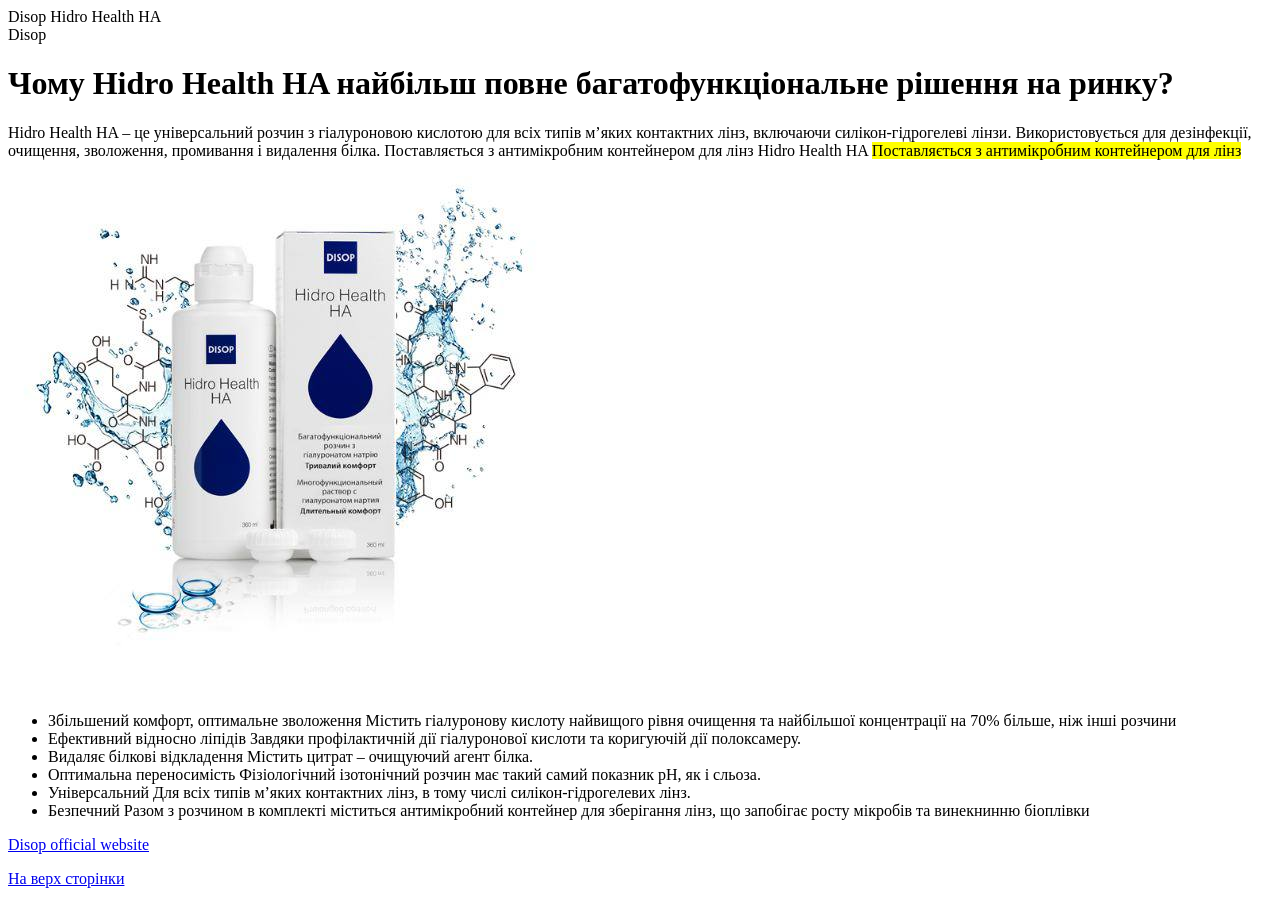
<file: homework_2/index.html>
<!DOCTYPE html>
<html lang="en">
<head>
    <meta charset="UTF-8">
    <meta name="viewport" content="width=device-width, initial-scale=1.0">
    <title>Disop</title>
</head>
<body>
    <header id="top"> Disop Hidro Health HA</header>
    <nav>Disop</nav>
<main>
    <h1>Чому Hidro Health HA найбільш повне
    багатофункціональне рішення на ринку?</h1>
    <p class="text">
        Hidro Health HA – це універсальний розчин з гіалуроновою
    кислотою для всіх типів м’яких контактних лінз, включаючи
    силікон-гідрогелеві лінзи. Використовується для дезінфекції,
    очищення, зволоження, промивання і видалення білка.
    Поставляється з антимікробним контейнером для лінз
<span>Hidro Health HA</span>
<mark>Поставляється з антимікробним контейнером для лінз</mark>
</p>
    <div>
        <img src="img/Disop_HA_360.jpg" alt="Дісоп флакон великий">
    </div>
    <ul>
        <li>Збільшений комфорт, оптимальне зволоження Містить гіалуронову кислоту найвищого рівня очищення та найбільшої
            концентрації на 70% більше, ніж інші розчини</li>
            <li>Ефективний відносно ліпідів
            Завдяки профілактичній дії гіалуронової кислоти
            та коригуючій дії полоксамеру.</li>
            <li>Видаляє білкові відкладення
            Містить цитрат – очищуючий агент білка.</li>
            <li>Оптимальна переносимість
            Фізіологічний ізотонічний розчин має такий самий показник рН,
            як і сльоза.</li>
            <li>Універсальний
            Для всіх типів м’яких контактних лінз, в тому числі
            силікон-гідрогелевих лінз.</li>
            <li>Безпечний
            Разом з розчином в комплекті міститься антимікробний
            контейнер для зберігання лінз, що запобігає росту мікробів
            та винекнинню біоплівки</li>
    </ul>
</main>
<footer>
    <div>
        <p>
            <a target="_blank" href="https://disop.com/en">Disop official website</a>
            </p>
            </div>
        <div>
            <a title="Повертає. на початок сторінки" href="#top">На верх сторінки</a>
            </div>
</footer>
</html>
</file>
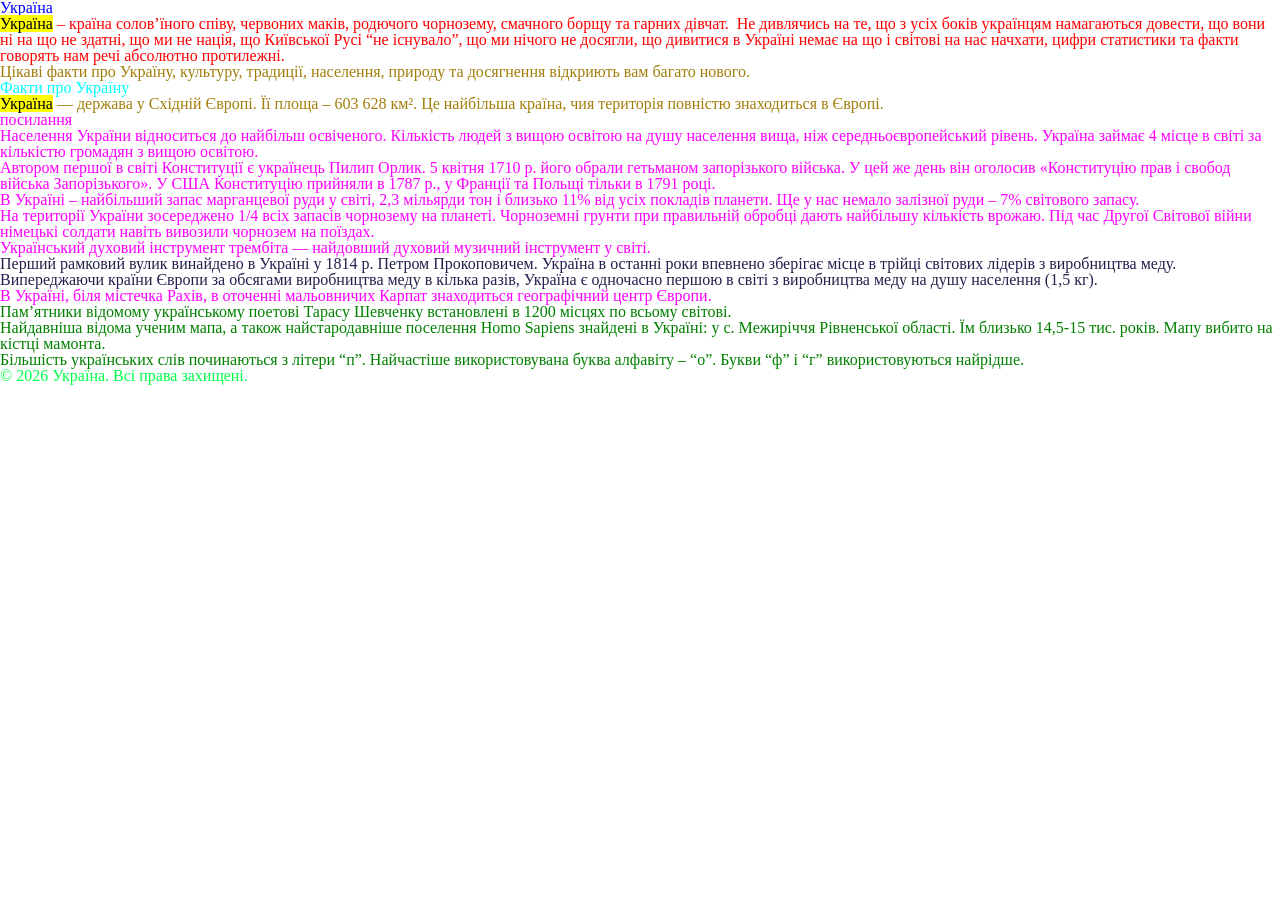
<file: homework_3/lesson_3/index.html>
<!DOCTYPE html>
<html lang="en">
	<head>
		<meta charset="UTF-8">
		<meta name="viewport" content="width=device-width, initial-scale=1.0">
		<link rel="stylesheet" href="css/reset.css">
		<link rel="stylesheet" href="css/style.css">
		<title>Homework_3</title>
	</head>
	<body>
		<main>
		<div class="article">
			<h1 class="title">Україна</h1>
			<p id="some-id" class="text">
				<mark>Україна</mark> – країна солов’їного співу, червоних маків, родючого чорнозему, смачного борщу та гарних дівчат.
				 Не дивлячись
				на те, що з усіх боків українцям намагаються довести, що вони ні на що не здатні, що ми не нація, що Київської Русі “не
				існувало”, що ми нічого не досягли, що дивитися в Україні немає на що і світові на нас начхати, цифри статистики та
				факти говорять нам речі абсолютно протилежні.
			</p>
			<p class="text">
				Цікаві факти про Україну, культуру, традиції, населення, природу та
				досягнення відкриють вам багато нового.
			</p>
			<h2 class="sub-title">Факти про Україну</h2>
			<p title="Ще підказка" class="text">
				<mark>Україна</mark> — держава у Східній Європі. Її площа – 603 628 км². Це найбільша країна, чия територія повністю
				знаходиться в
				Європі.
			</p>
			<a title="підказка" href="#" class="link">посилання</a>
			<ul class="list">
				<li class="item">Населення України відноситься до найбільш освіченого. Кількість людей з вищою освітою на душу населення вища, ніж
				середньоєвропейський рівень. Україна займає 4 місце в світі за кількістю громадян з вищою освітою.
			</li>
				<li class="item">Автором першої в світі Конституції є українець Пилип Орлик. 5 квітня 1710 р. його обрали гетьманом запорізького війська.
				У цей же день він оголосив «Конституцію прав і свобод війська Запорізького». У США Конституцію прийняли в 1787 р., у
				Франції та Польщі тільки в 1791 році.
			</li>
				<li class="item">В Україні – найбільший запас марганцевої руди у світі, 2,3 мільярди тон і близько 11% від усіх покладів планети. Ще у
				нас немало залізної руди – 7% світового запасу.
			</li>
				<li class="item">На території України зосереджено 1/4 всіх запасів чорнозему на планеті. Чорноземні грунти при правильній обробці дають
				найбільшу кількість врожаю. Під час Другої Світової війни німецькі солдати навіть вивозили чорнозем на поїздах.
			</li>
				<li class="item">Український духовий інструмент трембіта — найдовший духовий музичний інструмент у світі.

				</li>
			</ul>
			<div class="text">
				<p>Перший рамковий вулик винайдено в Україні у 1814 р. Петром Прокоповичем. Україна в останні роки впевнено зберігає місце
				в трійці світових лідерів з виробництва меду. Випереджаючи країни Європи за обсягами виробництва меду в кілька разів,
				Україна є одночасно першою в світі з виробництва меду на душу населення (1,5 кг).
			</p>
			</div>
			<div class="block">
				В Україні, біля містечка Рахів, в оточенні мальовничих Карпат знаходиться географічний центр Європи.
			</div>
		</div>
		<p>
			Пам’ятники відомому українському поетові Тарасу Шевченку встановлені в 1200 місцях по всьому світові.
		</p>
		<p>
		Найдавніша відома ученим мапа, а також найстародавніше поселення Homo Sapiens знайдені в Україні: у с. Межиріччя
		Рівненської області. Їм близько 14,5-15 тис. років. Мапу вибито на кістці мамонта.
		</p>
		<p>
			Більшість українських слів починаються з літери “п”. Найчастіше використовувана буква алфавіту – “о”. Букви “ф” і “г”
			використовуються найрідше.
		</p>
	</main>
	<footer>
		<div>
			<h3 class="end">© 2026 Україна. Всі права захищені.
			</h3>
		</div>
	</footer>
	</body>
</html>
</file>
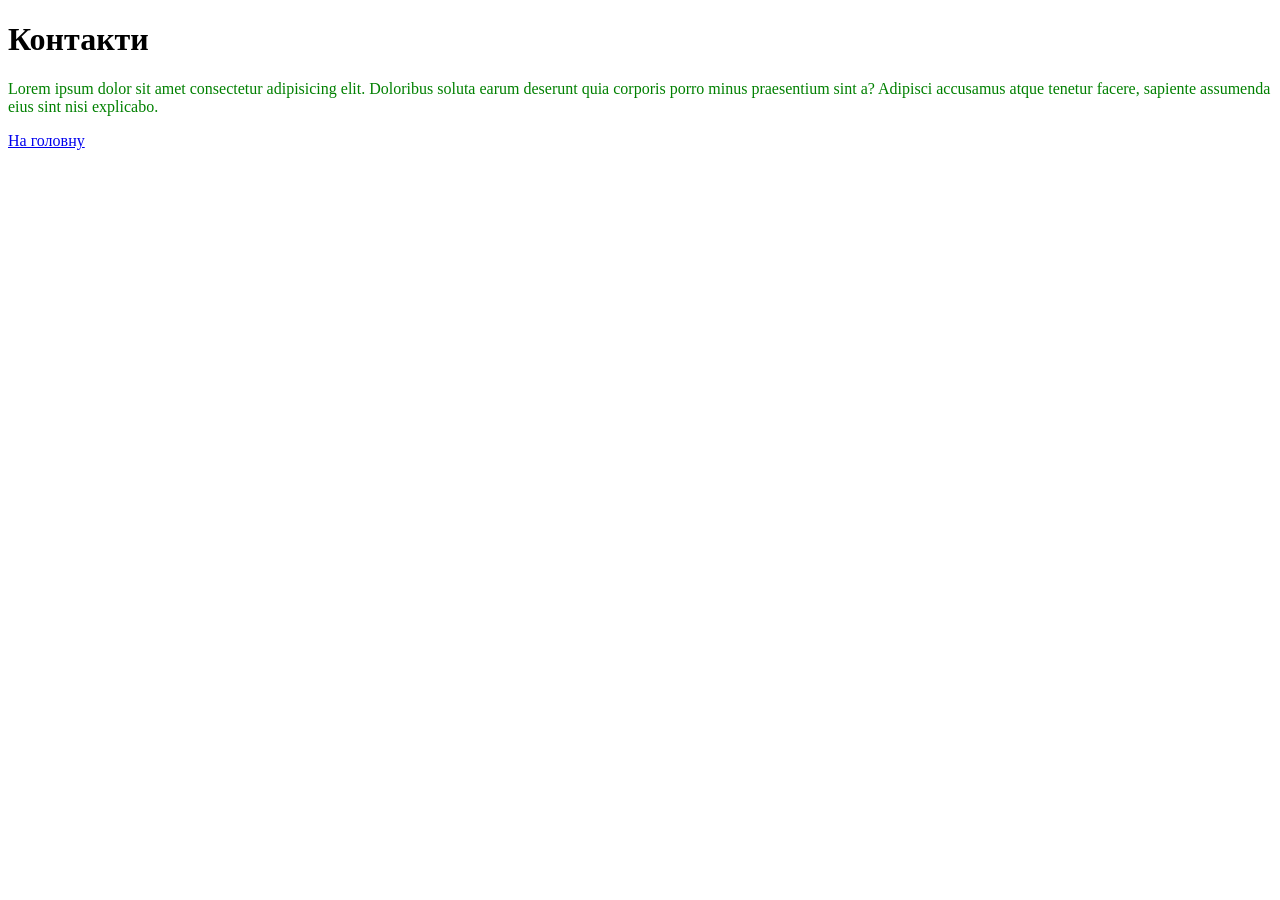
<file: homework_3/lesson_3/contacts.html>
<!DOCTYPE html>
<html lang="en">
	<head>
		<meta charset="UTF-8">
		<meta name="viewport" content="width=device-width, initial-scale=1.0">
		<link rel="stylesheet" href="css/style.css">
		<title>Контакти</title>
	</head>
	<body>
		<h1>Контакти</h1>
		<p>Lorem ipsum dolor sit amet consectetur adipisicing elit. Doloribus soluta earum deserunt quia corporis porro minus praesentium sint a? Adipisci accusamus atque tenetur facere, sapiente assumenda eius sint nisi explicabo.</p>
		<a href="index.html">На головну</a>
	</body>
</html>
</file>
<file: homework_3/lesson_3/css/style.css>
p{
	color: green;
}
h2{
color: aqua;
}
.title{
	color: blue;
}
.text{
	color: orange;
}
#some-id{
	color: red;
}
div{
	color: fuchsia;
}
.article p{
	color: rgb(37, 31, 77)
}
.article > p{
	color: rgb(161, 126, 10);
}
[class*="en"]{
	color: rgb(0, 255, 72);
}
</file>
